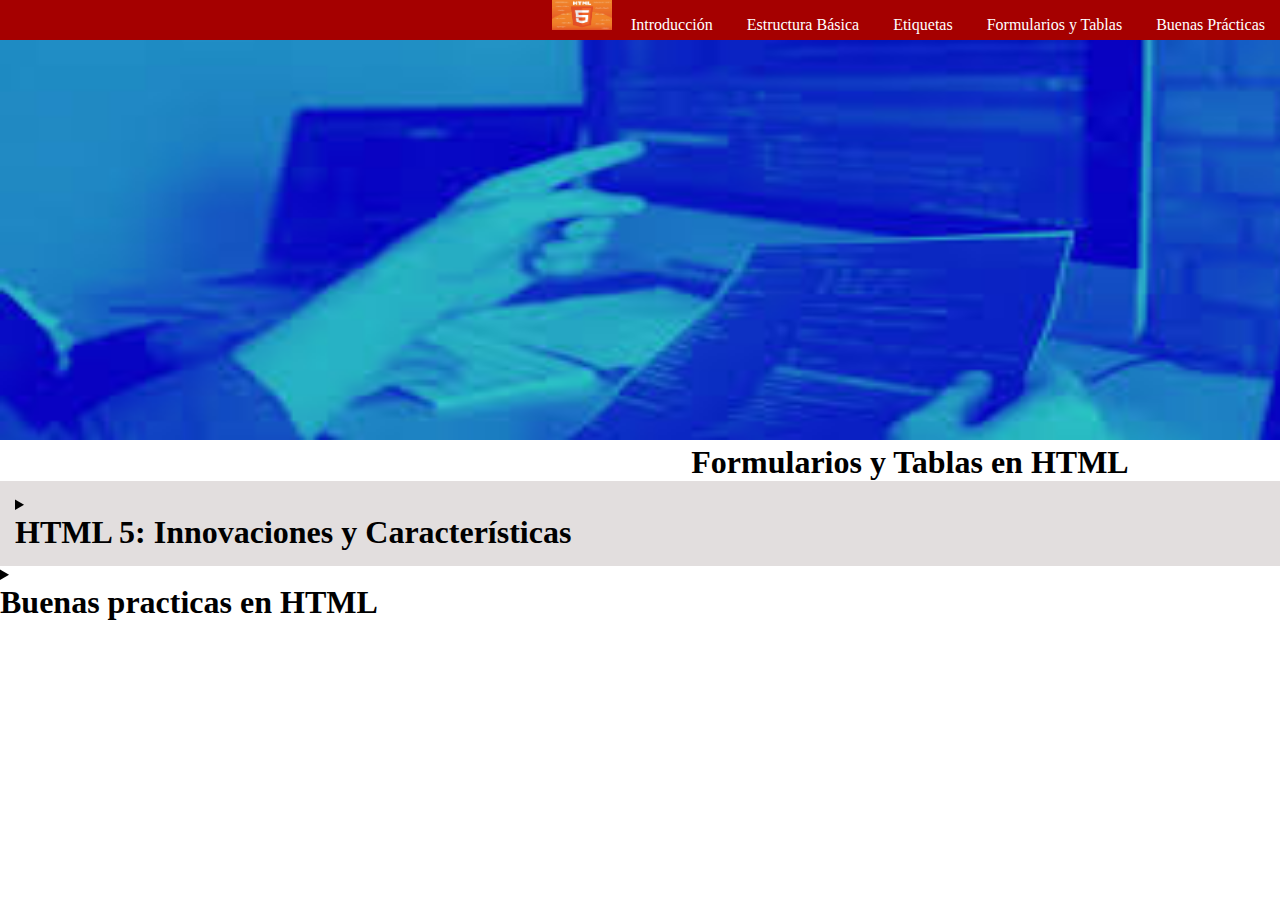
<file: buenas.html>
<!DOCTYPE html>
<html lang="es">
<head>
    <meta charset="UTF-8">
    <meta name="viewport" content="width=device-width, initial-scale=1.0">
    <title>buenas</title>
    <link rel="stylesheet" href="CSS/styleb.css">

</head>
<body>
    <div class="barra"> 
        <ul>
            <img src="img/Logo.jpg" width="60px" height="30px"> 
            <li><a href="index.html">Introducción</a></li>
            <li><a href="estructura.html">Estructura Básica</a></li>
            <li><a href="etiquetas.html">Etiquetas</a></li>
            <li><a href="formularios.html">Formularios y Tablas</a></li>
            <li><a href="buenas.html">Buenas Prácticas</a></li>
        </ul>
    </div>    
    <div class="contenedor">
        <img src="img/fondobuena.jpeg" width="1820px" height="400px">
            <h1>Formularios y Tablas en HTML</h1>
    </div>  
        <details class="Contenido4">
            <summary> <h1>HTML 5: Innovaciones y Características</h1></summary> <br>
            <h2>HTML5, la versión más reciente de HTML, introdujo muchas innovaciones que han mejorado significativamente el 
                desarrollo web. Algunas de sus características clave incluyen:
            </h2> <br>
            <ul>
                <li>Nuevas etiquetas semánticas: Etiquetas como `article`, `aside`, `figure`, `figcaption`, `main`, `section`, 
                    y `footer` permiten una estructura más clara y significativa de los documentos HTML.
                </li><br>
                <li>Mejor soporte para multimedia: HTML5 ha integrado etiquetas específicas 	para manejar contenido 
                    multimedia sin necesidad de plugins externos, como `audio`, `video`, y `canvas`, esta 	última 
                    utilizada para renderizar gráficos en tiempo real.
                </li><br>
                <li>APIs nuevas: HTML5 incluye APIs que permiten el desarrollo de aplicaciones web más dinámicas e interactivas:</li><br>
                <li>Golocation: Permite obtener la ubicación geográfica del usuario.</li><br>
                <li>LocalStorage: Ofrece almacenamiento local en el navegador para guardar datos en el lado del cliente.</li><br>
                <li>Web Workers: Permite ejecutar scripts en segundo plano para mejorar la eficiencia de las aplicaciones.</li>
            </ul><br><br>
        </details>
        <details class="informacion">
            <summary> <h1>Buenas practicas en HTML </h1></summary> <br>
            <h2>Para garantizar que el código HTML sea accesible, mantenible y eficiente, es importante seguir ciertas buenas prácticas:</h2> <br>
            <ul>
                <li>hUso de etiquetas semánticas: Emplear etiquetas que describan 	correctamente el contenido no solo mejora la legibilidad del código, 
                    sino también la accesibilidad y el SEO.
                </li><br>
                <li>Validación de HTML: Es recomendable validar el código HTML utilizando 	herramientas como el validador del W3C para asegurarse de que 
                    cumple con los estándares y evitar posibles problemas de compatibilidad.
                </li><br>
                <li>Comentarios en el código: Utilizar comentarios (`<!-- comentario -->`) para explicar secciones del código es una buena práctica que 
                    facilita el mantenimiento y la colaboración entre desarrolladores.
                </li><br>
                <li>Optimización para dispositivos móviles: Con el creciente uso de dispositivos móviles, es esencial diseñar páginas web que sean 
                    responsivas y se adapten bien a diferentes tamaños de pantalla. HTML5, junto con CSS3, permite crear sitios web que ofrezcan una 
                    experiencia de usuario óptima en cualquier dispositivo.                
                </li>
            </ul><br><br>
        </details>
</body>
</html>
</file>
<file: CSS/styleb.css>
*{
    margin: 0;
    padding: 0;
}

#Contenido4{
    background-image: url(fondo1.png);
    height: 150px;
}
.barra{
    background-color: rgb(165, 0, 0);
    height: 40px;
    text-align: right;
}

.Contenido4{
    background-color: rgb(226, 222, 222);
    height: auto;
    color: rgb(0, 0, 0);
    padding: 15px;
}
div ul{
    list-style: none;
}
div li{
    display: inline;
    margin: 15px;
}
li a{
    color: rgb(255, 255, 255);
    text-decoration: none;
}
#Contenido p{
    text-align: center;
    display: block;
}
.contenedor{
    position: relative;    
    display: inline-block;
    text-align: center;
}
#informacion{
    background-color: rgb(255, 255, 255);
    color: rgb(0, 0, 0);
    height: auto;
}
</file>
